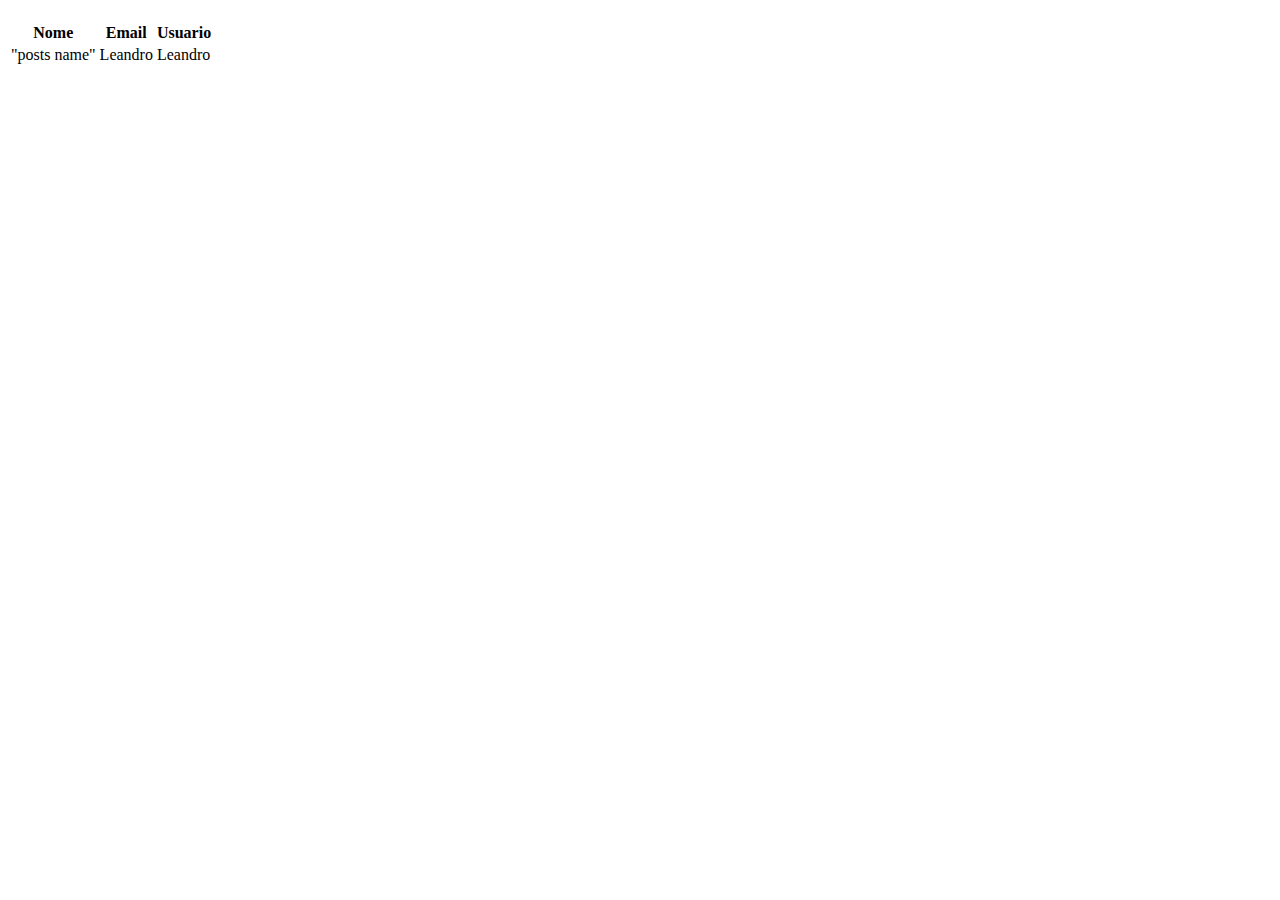
<file: Busca Port.html>
<!DOCTYPE html>
<html>
<head>
    <meta charset="UTF-8" />
    <title>Busca Portifolio</title>
</head>
<body>

 
 
 
    <h1 class="name"></h1>
    <p class="username"></p>
    <p class="email"></p>
    <p class="phone"></p>
    <p class="website"></p>
    <p class="address"></p>
    <p class="company"></p>
    
    <table>
        <thead>
            <tr>
                <th>Nome</th>
                <th>Email</th>
                <th>Usuario</th>
            </tr>       
        </thead>
        <tbody>
            <tr>
                <td>"posts name"</td>
                <td>Leandro</td>
                <td>Leandro</td>
            </tr>
        </tbody>
    </table>
    
    <script>
        async function getUsers() {
            const resp = await fetch("https://jsonplaceholder.typicode.com/users/")
            const posts = await resp.json()    
            
            document.querySelector(".name").innerText = `Nome: ${posts.name}`
            document.querySelector(".username").innerText = `User Name: ${posts.username}`
            document.querySelector(".email").innerText = posts.email
            document.querySelector(".phone").innerText = posts.phone
            document.querySelector(".website").innerText = posts.website + `  ` + posts.phone
            document.querySelector(".address").innerText = `${posts.address.street}, ${posts.address.suite}, ${posts.address.city}` 
            document.querySelector(".company").innerText = posts.company.name
        }
        getUsers()
    </script>


</body>
</html>
</file>
